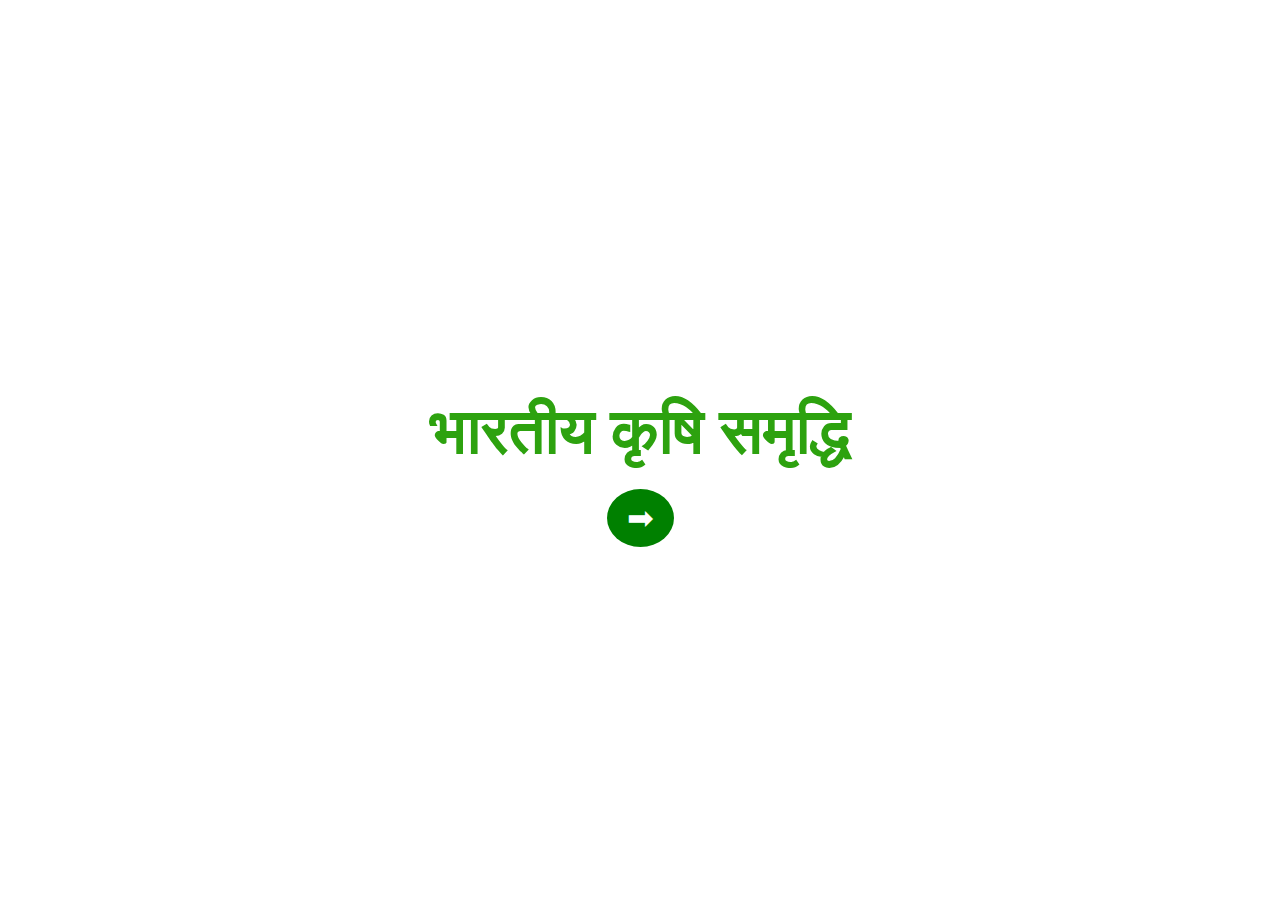
<file: index.html>
<!DOCTYPE html>
<html lang="en">
<head>
    <meta charset="UTF-8">
    <meta name="viewport" content="width=device-width, initial-scale=1.0">
    <title>Welcome Page</title>
    <style>
        .website-name { color: #2da20f; }
    </style>
    <link rel="stylesheet" href="styles.css">
</head>
<body>
    <div class="welcome-container">
        <h1 class="website-name">भारतीय कृषि समृद्धि</h1>
        <button class="arrow-button" onclick="goToNextPage()">&#x27A1;</button>
    </div>

    <script>
        function goToNextPage() {
            window.location.href = 'page1.html'; // Replace with the URL of the next page
        }
    </script>
</body>
</html>
</file>
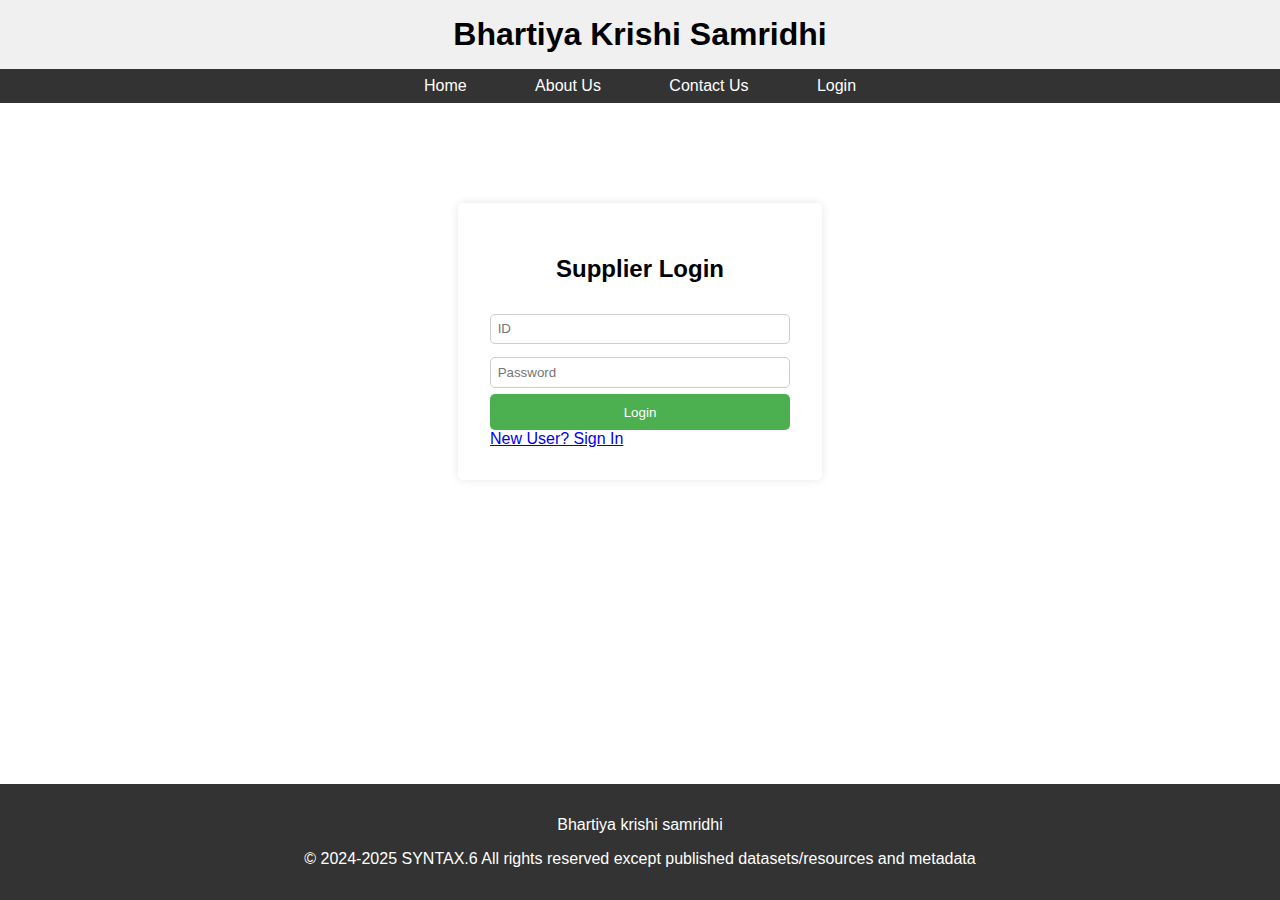
<file: OMENDRASUPPLIER.HTML>
<!DOCTYPE html>
<html>
<head>
  <title>भारतीय कृषि समृद्धि</title>
  <style>
    body {
      font-family: sans-serif;
      margin: 0;
      padding: 0;
      background-image: url('https://assets.onecompiler.app/42r7yz3jt/42r7wfprm/Bulk%20buyers%20shy%20away%20from%20turmeric%20market.jpg'); /* Replace with your image */
      background-size: cover;
      background-repeat: no-repeat;
      background-position: center;
    }

    header {
      background-color: #f0f0f0; /* Light gray header */
      padding: 1em 0;
      text-align: center;
    }

    h1 {
      margin: 0;
      font-size: 2em;
    }

    nav {
      background-color: #333; /* Dark gray navigation */
      color: white;
      padding: 0.5em;
      text-align: center;
    }

    nav ul {
      list-style: none;
      margin: 0;
      padding: 0;
    }

    nav li {
      display: inline-block;
      margin: 0 1em;
    }

    nav a {
      color: white;
      text-decoration: none;
      padding: 0.5em 1em;
      border-radius: 5px;
    }

    .login-container {
      width: 300px;
      margin: 100px auto;
      background-color: white;
      padding: 2em;
      border-radius: 5px;
      box-shadow: 0 0 10px rgba(0, 0, 0, 0.1);
    }

    .login-container h2 {
      text-align: center;
      margin-bottom: 1em;
    }

    .login-form input {
      width: 100%;
      padding: 0.5em;
      margin: 0.5em 0;
      border: 1px solid #ccc;
      border-radius: 5px;
      box-sizing: border-box;
    }

    .login-form button {
      width: 100%;
      padding: 0.8em;
      background-color: #4CAF50; /* Green button */
      color: white;
      border: none;
      border-radius: 5px;
      cursor: pointer;
    }

    .login-form a {
      color: #4CAF50; /* Green link */
      text-decoration: none;
      font-size: 0.8em;
      display: block;
      text-align: center;
      margin-top: 1em;
    }

    footer {
      background-color: #333; /* Dark gray footer */
      color: white;
      padding: 1em 0;
      text-align: center;
      position: fixed; /* Fix the footer to the bottom */
      bottom: 0;
      width: 100%;
    }
  </style>
</head>
<body>
  <header>
    <h1>Bhartiya Krishi Samridhi</h1>
  </header>

  <nav>
    <ul>
      <li><a href="#">Home</a></li>
      <li><a href="#">About Us</a></li>
      <li><a href="#">Contact Us</a></li>
      <li><a href="#">Login</a></li>
    </ul>
  </nav>

  <div class="login-container">
    <h2>Supplier Login</h2>
    <form class="login-form">
      <input type="text" placeholder="ID" required>
      <input type="password" placeholder="Password" required>
      <button type="submit">Login</button>
    </form>
    <a href="#">New User? Sign In</a>
  </div>

  <footer>
    <p>Bhartiya krishi samridhi</p>
    <p>© 2024-2025 SYNTAX.6
All rights reserved except published datasets/resources and metadata</p>
  </footer>

</body>
</html>
</file>
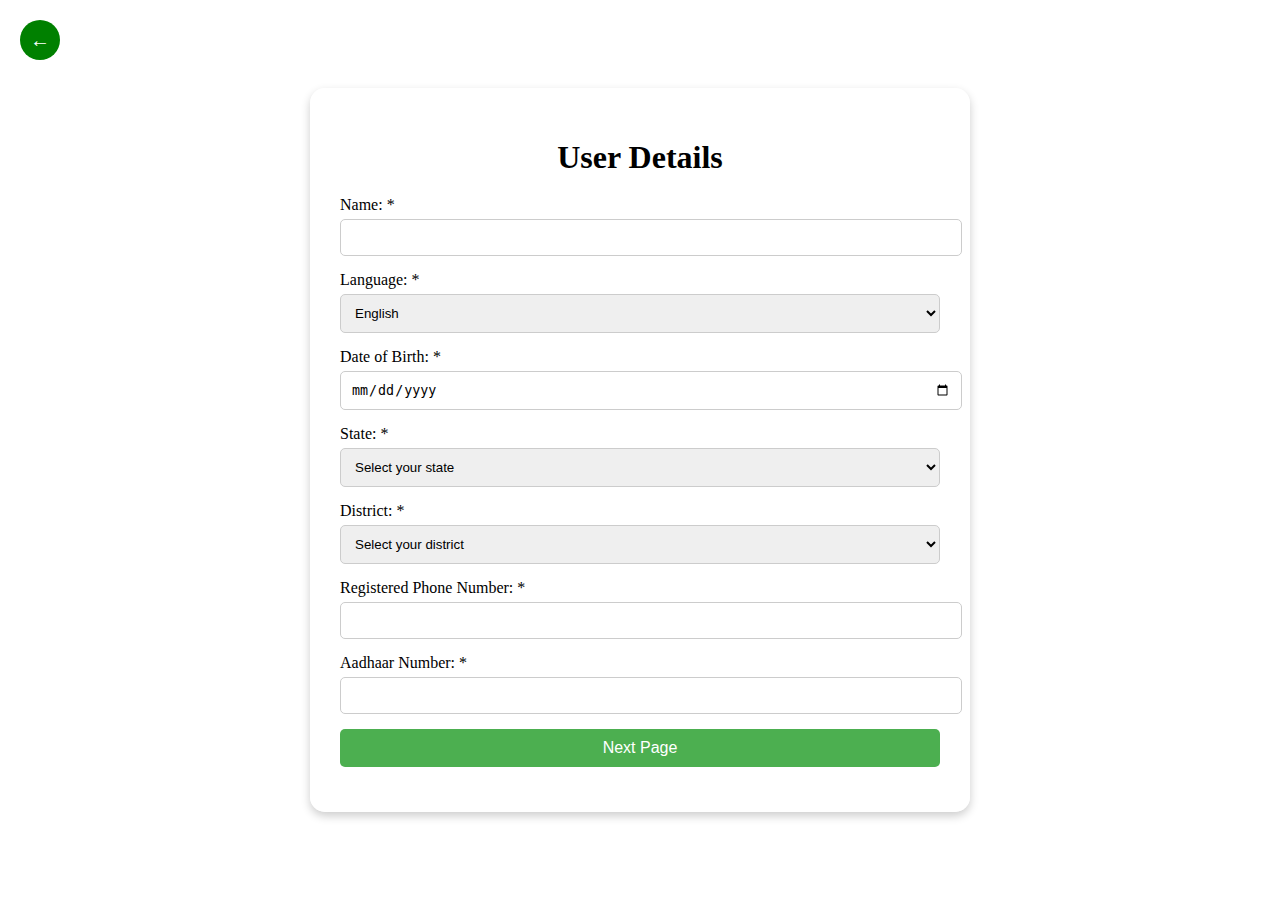
<file: page1.html>
<!DOCTYPE html>
<html lang="en">
<head>
    <meta charset="UTF-8">
    <meta name="viewport" content="width=device-width, initial-scale=1.0">
    <title>User Details Form</title>
    <link rel="icon" href="favicon.png">
    <link rel="stylesheet" href="styles.css">
    <style>
        body {
            margin: 0;
            padding: 0;
            height: 100vh;
            background-image: url('https://images.pexels.com/photos/96715/pexels-photo-96715.jpeg?auto=compress&cs=tinysrgb&w=600'); /* Replace with your desired image */
            background-size: cover;
            background-position: center;
            display: flex;
            justify-content: center;
            align-items: center;
        }

        /* Back arrow button styling */
        .back-button {
            position: absolute;
            top: 20px;
            left: 20px;
            background-color: green;
            color: white;
            border: none;
            border-radius: 50%;
            width: 40px;
            height: 40px;
            display: flex;
            justify-content: center;
            align-items: center;
            cursor: pointer;
            font-size: 20px;
            text-decoration: none;
        }

        .back-button:hover {
            background-color: darkgreen;
        }

        /* Form container */
        .form-container {
            background-color: rgba(255, 255, 255, 0.8); /* White translucent background */
            padding: 30px;
            border-radius: 15px;
            width: 600px; /* Increase the size */
            box-shadow: 0 4px 10px rgba(0, 0, 0, 0.2); /* Optional shadow effect */
        }

        /* Adjust the title */
        #form-title {
            text-align: center;
            margin-bottom: 20px;
        }

        /* Form group styling */
        .form-group {
            margin-bottom: 15px;
        }

        label {
            display: block;
            margin-bottom: 5px;
        }

        input, select {
            width: 100%;
            padding: 10px;
            border-radius: 5px;
            border: 1px solid #ccc;
        }

        /* Button styling */
        .next-button {
            width: 100%;
            padding: 10px;
            background-color: #4CAF50;
            color: white;
            border: none;
            border-radius: 5px;
            cursor: pointer;
            font-size: 16px;
        }

        .next-button:hover {
            background-color: #45a049;
        }
    </style>
</head>
<body>
    <!-- Back Arrow Button -->
    <button class="back-button" onclick="goBack()">&#8592;</button>

    <div class="form-container">
        <h1 id="form-title">User Details</h1>
        <form id="userForm">
            <!-- Name -->
            <div class="form-group">
                <label for="name" id="name-label">Name: <span class="required">*</span></label>
                <input type="text" id="name" name="name" required>
            </div>

            <!-- Language -->
            <div class="form-group">
                <label for="language" id="language-label">Language: <span class="required">*</span></label>
                <select id="language" onchange=changeLanguage() name="language" required>
                    <option value="English">English</option>
                    <option value="Hindi">Hindi</option>
                    <option value="Tamil">Tamil</option>
                    <option value="Telugu">Telugu</option>
                    <option value="Kannada">Kannada</option>
                    <option value="Marathi">Marathi</option>
                    <option value="Gujarati">Gujarati</option>
                    <option value="Bengali">Bengali</option>
                    <option value="Odia">Odia</option>
                    <option value="Punjabi">Punjabi</option>
                    <option value="Urdu">Urdu</option>
                </select>
            </div>


            <!-- Date of Birth -->
            <div class="form-group">
                <label for="dob" id="dob-label">Date of Birth: <span class="required">*</span></label>
                <input type="date" id="dob" name="dob" required>
            </div>

            <!-- State -->
            <div class="form-group">
                <label for="state" id="state-label">State: <span class="required">*</span></label>
                <select id="state" name="state" required onchange="populateDistricts()">
                    <option value="" disabled selected>Select your state</option>
                    <option value="Andhra Pradesh">Andhra Pradesh</option>
                    <option value="Arunachal Pradesh">Arunachal Pradesh</option>
                    <option value="Assam">Assam</option>
                    <option value="Bihar">Bihar</option>
                    <option value="Chhattisgarh">Chhattisgarh</option>
                    <option value="Goa">Goa</option>
                    <option value="Gujarat">Gujarat</option>
                    <option value="Haryana">Haryana</option>
                    <option value="Himachal Pradesh">Himachal Pradesh</option>
                    <option value="Jharkhand">Jharkhand</option>
                    <option value="Karnataka">Karnataka</option>
                    <option value="Kerala">Kerala</option>
                    <option value="Madhya Pradesh">Madhya Pradesh</option>
                    <option value="Maharashtra">Maharashtra</option>
                    <option value="Manipur">Manipur</option>
                    <option value="Meghalaya">Meghalaya</option>
                    <option value="Mizoram">Mizoram</option>
                    <option value="Nagaland">Nagaland</option>
                    <option value="Odisha">Odisha</option>
                    <option value="Punjab">Punjab</option>
                    <option value="Rajasthan">Rajasthan</option>
                    <option value="Sikkim">Sikkim</option>
                    <option value="Tamil Nadu">Tamil Nadu</option>
                    <option value="Telangana">Telangana</option>
                    <option value="Tripura">Tripura</option>
                    <option value="Uttar Pradesh">Uttar Pradesh</option>
                    <option value="Uttarakhand">Uttarakhand</option>
                    <option value="West Bengal">West Bengal</option>
                </select>
            </div>

            <!-- District -->
            <div class="form-group">
               <label for="district" id="district-label">District: <span class="required">*</span></label>
                <select id="district" name="district" required>
                    <option value="" disabled selected>Select your district</option>
                </select>
            </div>

            <!-- Phone Number -->
            <div class="form-group">
                <label for="phone" id="phone-label">Registered Phone Number: <span class="required">*</span></label>
                <input type="tel" id="phone" name="phone" pattern="[0-9]{10}" required>
            </div>

            <!-- Aadhaar Number -->
            <div class="form-group">
                <label for="aadhaar" id="aadhaar-label">Aadhaar Number: <span class="required">*</span></label>
                <input type="text" id="aadhaar" name="aadhaar" pattern="[0-9]{12}" required>
            </div>

            <!-- Next Button -->
            <div class="form-group">
                <button type="submit" class="next-button" id="next-button">Next Page</button>
            </div>
        </form>
    </div>

    <script src="script.js"></script>
    <script>
        // Function to go back to the previous page
        function goBack() {
            window.history.back();
        }
    </script>
</body>
</html>
</file>
<file: styles.css>
/* Body background */
body {
    margin: 0;
    padding: 0;
    height: 100vh;
    background-image: url('https://images.pexels.com/photos/265216/pexels-photo-265216.jpeg'); /* Replace with your desired image */
    background-size: cover;
    background-position: center;
    display: flex;
    justify-content: center;
    align-items: center;
}

/* Welcome container */
.welcome-container {
    text-align: center;
    color: white;
}

/* Website name styling */
.website-name {
    font-size: 4em;
    font-weight: bold;
    margin-bottom: 20px;
}

/* Arrow button styling */
.arrow-button {
    background-color: green;
    color: white;
    border: none;
    padding: 10px 20px;
    font-size: 2em;
    cursor: pointer;
    border-radius: 50%;
    transition: background-color 0.3s ease;
}

/* Hover effect for the arrow button */
.arrow-button:hover {
    background-color: darkgreen;
}
</file>
